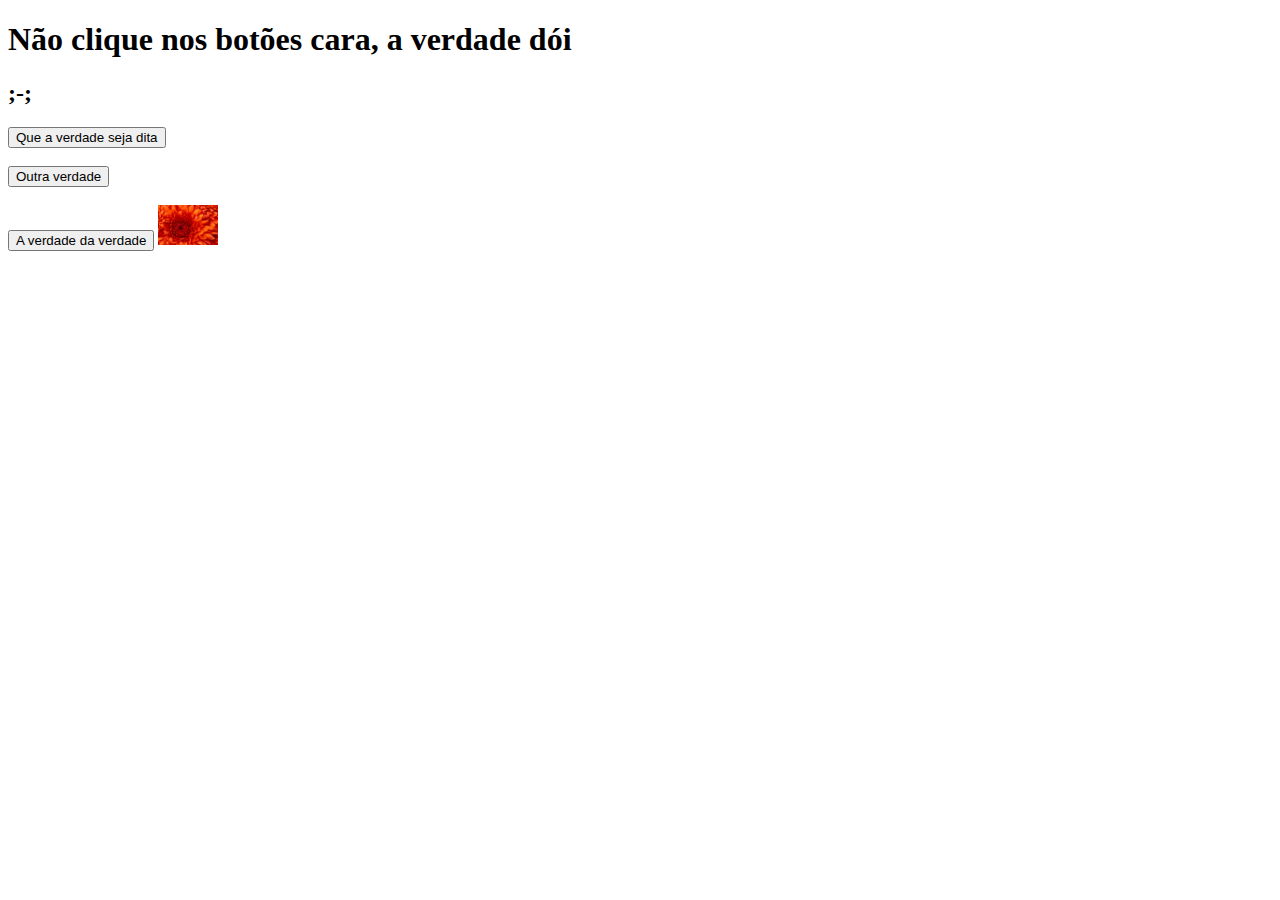
<file: cansei.html>
<!DOCTYPE html>
<html lang="en">
<head>
    <meta charset="UTF-8">
    <meta name="viewport" content="width=device-width, initial-scale=1.0">
    <meta http-equiv="X-UA-Compatible" content="ie=edge">
    <script language="JavaScript" src="script.js"></script>
    <link href="C:\Users\ta0510\Documents\Sinqia_AspNet\Modulo09_GitHub\Projeto03\styles.css" rel="stylesheet">
    <title>Document</title>
</head>
<body>
    <div>
       <h1>Não clique nos botões cara, a verdade dói </h1>
       <h2>;-;</h2>
       <input type="button" onclick="funcao1()" value="Que a verdade seja dita" /><br><br>
       <input type="button" onclick="funcao2()" value="Outra verdade" /><br><br>
       <input type="button" onclick="funcao3()" value="A verdade da verdade" />
       <img src="Chrysanthemum.jpg" alt="some text" width=60 height=40>

    </div>    
</body>
</html>
</file>
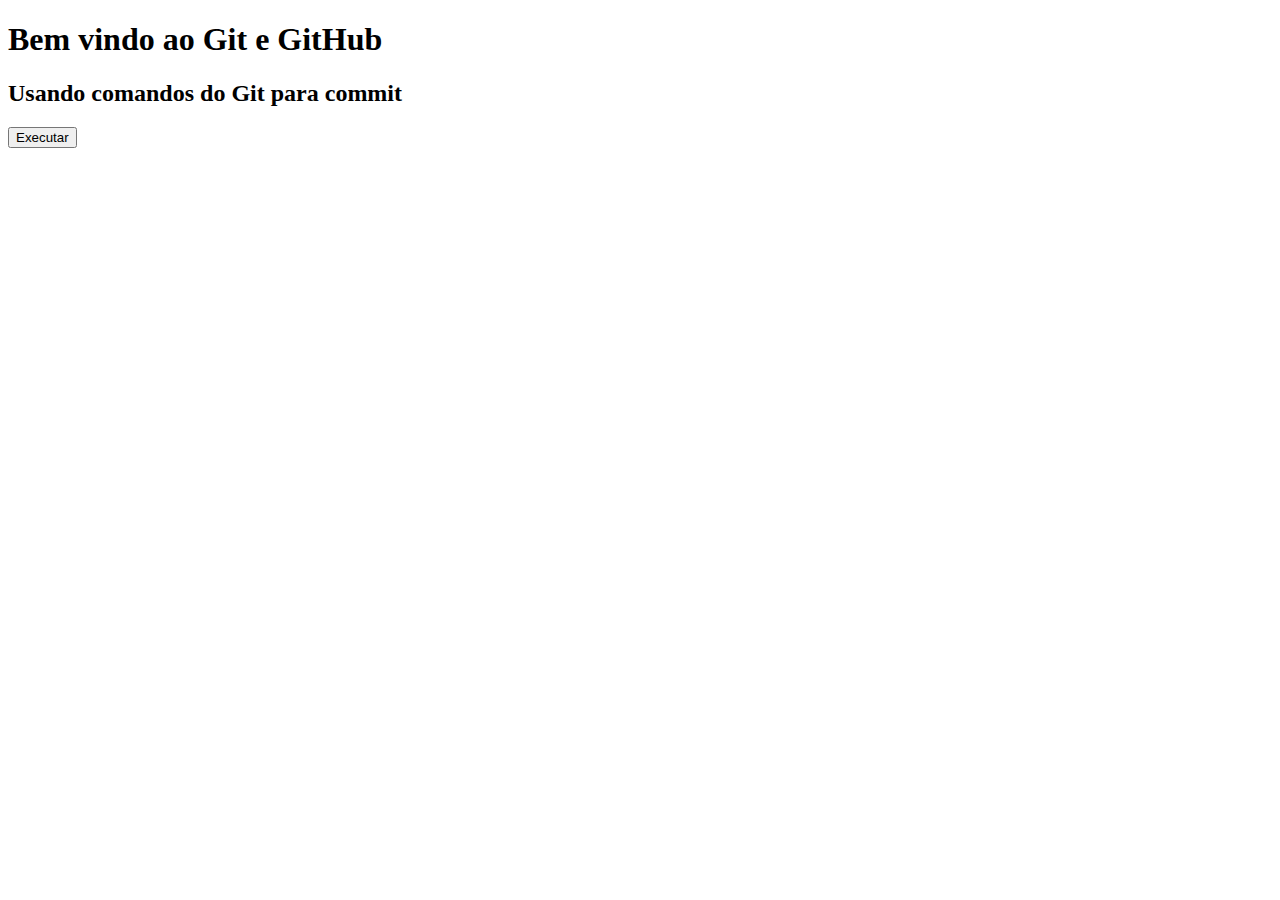
<file: resposta.html>
<!DOCTYPE html>
<html lang="en">
<head>
    <meta charset="UTF-8">
    <meta name="viewport" content="width=device-width, initial-scale=1.0">
    <meta http-equiv="X-UA-Compatible" content="ie=edge">
    <title>Document</title>
</head>
<body>
    <div>
       <h1>Bem vindo ao Git e GitHub</h1>
       <h2>Usando comandos do Git para commit</h2>
       <input type="button" id="btn" value="Executar"/>
    </div>    
</body>
</html>
</file>
